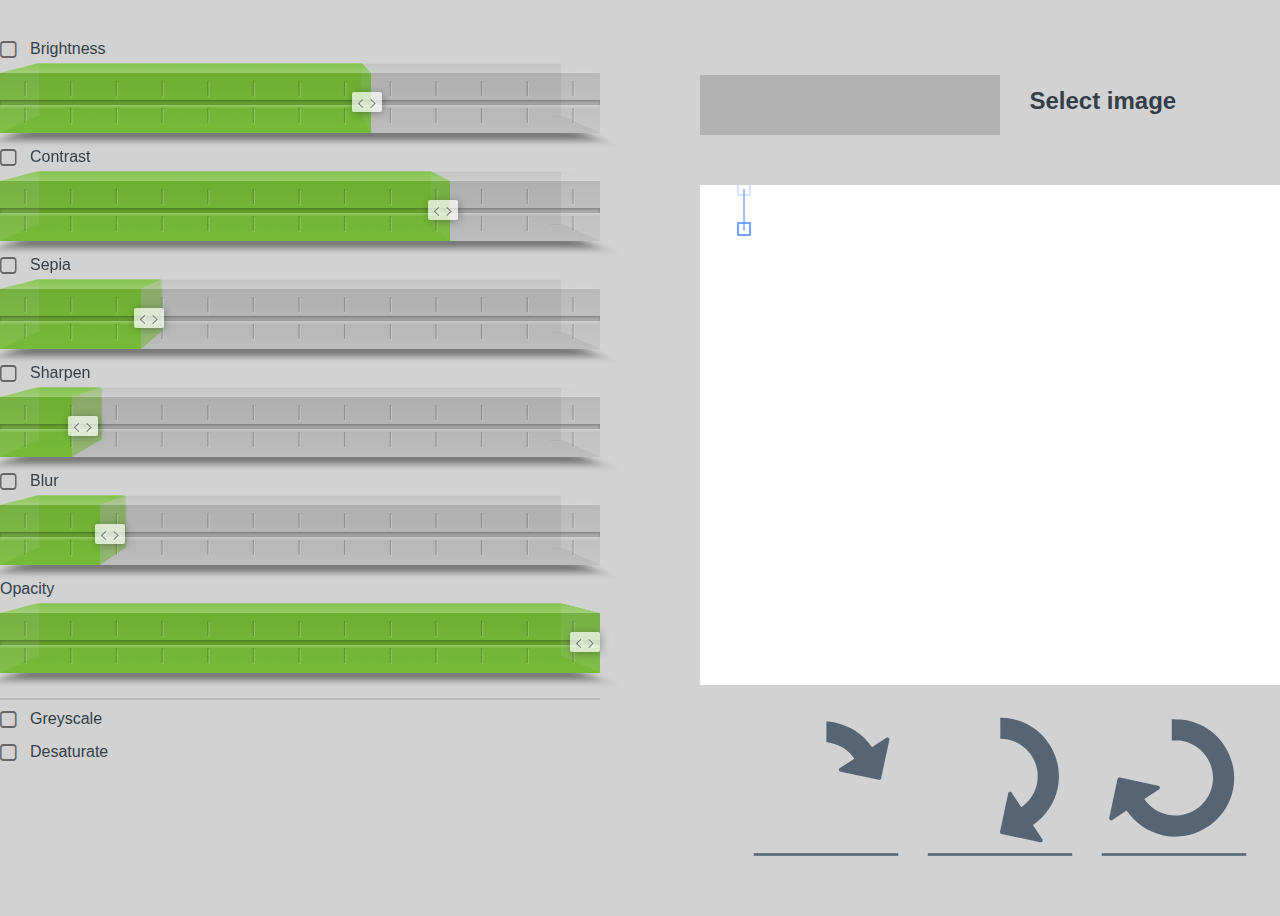
<file: photo-editor/index.html>
<!DOCTYPE html>
<!--[if IE 9 ]><html class="ie ie9" lang="en"> <![endif]-->
<!--[if (gte IE 9)|!(IE)]><!--><html lang="en"><!--<![endif]-->
<head>
    <meta charset="utf-8">
    <!--[if IE]><meta http-equiv="X-UA-Compatible" content="IE=edge,chrome=1"><![endif]-->
    <title>X-Image editor</title>
    <link href='http://fonts.googleapis.com/css?family=Anonymous+Pro' rel='stylesheet' type='text/css'>
    <link rel="stylesheet" href="css/style.css"/>
</head>
<body>
<div class="editor-wrapper clearfix">
    <form action="#link" class="tools" id="tools">
        <div class="f-row">
            <input type="checkbox" class="filter" id="brightness"/>
            <label for="brightness">Brightness</label>
            <div class="sub">
                <!--<input data-id="brightness" type="range" min="-255" max="255" value="60"/>-->
                <div class="slider-wrapper">
                    <span class="a wall"></span>
                    <span class="b wall"></span>
                    <span class="c wall"></span>
                    <span class="d wall"></span>
                    <input data-id="brightness" type="text" data-min="-255" data-max="255" value="60"/>
                </div>
            </div>
        </div>
        <div class="f-row">
            <input type="checkbox" class="filter" id="contrast"/>
            <label for="contrast">Contrast</label>
            <div class="sub">
                <!--<input data-id="contrast" type="range" min="-100" max="100" value="50"/>-->
                <div class="slider-wrapper">
                    <span class="a wall"></span>
                    <span class="b wall"></span>
                    <span class="c wall"></span>
                    <span class="d wall"></span>
                    <input data-id="contrast" type="text" data-min="-100" data-max="100" value="50"/>
                </div>
            </div>
        </div>
        <div class="f-row">
            <input type="checkbox" class="filter" id="sepia"/>
            <label for="sepia">Sepia</label>
            <div class="sub">
                <!--<input data-id="sepia" type="range" min="0" max="255" value="60"/>-->
                <div class="slider-wrapper">
                    <span class="a wall"></span>
                    <span class="b wall"></span>
                    <span class="c wall"></span>
                    <span class="d wall"></span>
                    <input data-id="sepia" type="text" data-min="0" data-max="255" value="60"/>
                </div>
            </div>
        </div>
        <div class="f-row">
            <input type="checkbox" class="filter" id="sharpen"/>
            <label for="sharpen">Sharpen</label>
            <div class="sub">
                <!--<input data-id="sharpen" type="range" min="0" max="250" value="30"/>-->
                <div class="slider-wrapper">
                    <span class="a wall"></span>
                    <span class="b wall"></span>
                    <span class="c wall"></span>
                    <span class="d wall"></span>
                    <input data-id="sharpen" type="text" data-min="0" data-max="250" value="30"/>
                </div>
            </div>
        </div>
        <div class="f-row">
            <input type="checkbox" class="filter" id="blur"/>
            <label for="blur">Blur</label>
            <div class="sub">
                <!--<input data-id="blur" type="range" min="0" max="60" value="10"/>-->
                <div class="slider-wrapper">
                    <span class="a wall"></span>
                    <span class="b wall"></span>
                    <span class="c wall"></span>
                    <span class="d wall"></span>
                    <input data-id="blur" type="text" data-min="0" data-max="60" value="10"/>
                </div>
            </div>
        </div>
        <div class="f-row">
            <div class="label">Opacity</div>
            <div class="sub">
                <!--<input class="filter" id="opacity" type="range" value="1" min="0" max="1" step="0.1"/>-->
                <div class="slider-wrapper">
                    <span class="a wall"></span>
                    <span class="b wall"></span>
                    <span class="c wall"></span>
                    <span class="d wall"></span>
                    <input class="filter" id="opacity" type="text" value="1" data-min="0" data-max="1" data-step="0.01"/>
                </div>
            </div>
        </div>
        <div class="f-row only-select">
            <input type="checkbox" class="filter" id="greyscale"/>
            <label for="greyscale">Greyscale</label>
        </div>
        <div class="f-row">
            <input type="checkbox" class="filter" id="desaturate"/>
            <label for="desaturate">Desaturate</label>
        </div>
    </form>
    <div class="editor-right">
        <div class="f-row file-row">
            <input type="file" id="file"/>
            <label for="file" id="file-fail" class="file-fail"></label>
            <label for="file">Select image</label>
        </div>

        <canvas id="editor" class="editor" width="600" height="500"></canvas>

        <div class="f-row buttons clearfix">
            <button class="rotate btn" value="90">
                <svg version="1.1" xmlns="http://www.w3.org/2000/svg" xmlns:xlink="http://www.w3.org/1999/xlink" x="0px" y="0px"
                     width="100px" height="100px" viewBox="0 0 100 100" enable-background="new 0 0 100 100" xml:space="preserve">
                    <path fill="none" d="M50.254,24.896c1.061,0.077,1.955,0.276,3.022,0.495c6.547,1.385,11.999,5.041,15.639,10.396l-9.379,6.121
                        c-0.437,0.15-0.793,0.52-0.893,0.988c-0.152,0.721,0.314,1.434,1.03,1.584c0.017,0.003,0.051,0,0.067-0.004l25.438,5.381
                        c0.697,0.154,1.419-0.3,1.57-1.031l5.473-25.57c0.12-0.532-0.112-1.058-0.557-1.379c-0.429-0.297-1.032-0.297-1.487-0.006
                        l-9.491,6.227c-5.64-8.347-14.419-14.271-24.291-16.348c-0.066-0.016-0.086-0.024-0.172-0.034c-0.016,0-0.016,0-0.016,0
                        s0,0-0.006,0.006c-0.015-0.006-0.026-0.006-0.036-0.009l0,0c-0.009-0.003-0.009-0.003-0.009-0.003
                        c-0.003-0.006-0.003-0.006-0.029-0.006c-0.011-0.009-0.021-0.012-0.052-0.024c-1.98-0.4-3.861-0.689-5.822-0.783
                        C50.254,13.788,50.254,22.64,50.254,24.896z"/>
                </svg>
                <span class="text">Rotate 90 degrees</span>
            </button>
            <button class="rotate btn" value="180">
                <svg version="1.1" xmlns="http://www.w3.org/2000/svg" xmlns:xlink="http://www.w3.org/1999/xlink" x="0px" y="0px"
                     width="100px" height="100px" viewBox="0 0 100 100" enable-background="new 0 0 100 100" xml:space="preserve">
                    <path fill="none" d="M58.338,9.318c-2.762-0.567-5.514-0.831-8.223-0.814c0.157,0.193,0.157,14.003,0.078,14.051
                        c1.659-0.004,3.34,0.159,5.025,0.502c13.576,2.9,22.205,16.094,19.454,29.462c-1.396,6.547-5.077,11.998-10.471,15.639l-6.165-9.379
                        c-0.15-0.438-0.523-0.793-0.995-0.893c-0.727-0.152-1.444,0.314-1.596,1.029c-0.003,0.018,0,0.051,0.003,0.068L50.03,84.422
                        c-0.156,0.697,0.302,1.418,1.038,1.57l25.755,5.473c0.536,0.119,1.066-0.113,1.39-0.557c0.299-0.43,0.299-1.033,0.006-1.488
                        l-6.272-9.49c8.407-5.641,14.375-14.42,16.467-24.291c0.016-0.066,0.024-0.086,0.033-0.172c0-0.016,0-0.016,0-0.016s0,0-0.006-0.006
                        c0.006-0.016,0.006-0.027,0.01-0.035l0,0c0.003-0.01,0.003-0.01,0.003-0.01c0.006-0.004,0.006-0.004,0.006-0.029
                        c0.01-0.012,0.013-0.021,0.024-0.053C92.75,34.363,79.247,13.762,58.338,9.318z"/>
                </svg>
                <span class="text">Rotate 180 degrees</span>
            </button>
            <button class="rotate btn" value="270">
                <svg version="1.1" xmlns="http://www.w3.org/2000/svg" xmlns:xlink="http://www.w3.org/1999/xlink" x="0px" y="0px"
                     width="100px" height="100px" viewBox="0 0 100 100" enable-background="new 0 0 100 100" xml:space="preserve">
                    <path fill="none" d="M89.3,56.736c4.368-21.273-9.192-42.014-30.186-46.474l-0.186-0.043c0,0-5.355-0.719-10.429-0.719
                        c0,2.397,0,12.433,0,14.239c4.481-0.224,7.451,0.305,7.451,0.305c13.626,2.9,22.289,16.136,19.553,29.561
                        C72.591,67.23,59.343,75.891,45.92,73.129c-6.573-1.4-12.049-5.095-15.703-10.509l9.417-6.187c0.439-0.151,0.796-0.525,0.896-0.999
                        c0.153-0.729-0.315-1.45-1.034-1.602c-0.017-0.003-0.051,0-0.068,0.004l-25.543-5.439c-0.7-0.156-1.425,0.303-1.577,1.042
                        L6.813,75.287c-0.121,0.538,0.113,1.07,0.56,1.395c0.43,0.3,1.036,0.3,1.493,0.006l9.53-6.295
                        c5.663,8.438,14.479,14.427,24.392,16.526c0.066,0.015,0.086,0.024,0.173,0.033c0.015,0,0.015,0,0.015,0s0,0,0.007-0.006
                        c0.014,0.006,0.026,0.006,0.035,0.01l0,0c0.01,0.003,0.01,0.003,0.01,0.003c0.002,0.006,0.002,0.006,0.029,0.006
                        c0.011,0.01,0.022,0.013,0.053,0.024C64.15,91.271,84.838,77.721,89.3,56.736z"/>
                </svg>
                <span class="text">Rotate 270 degrees</span>
            </button>
        </div>
    </div>
</div>

<script src="js/plugins/fabric/fabric.min.js"></script>
<script src="js/plugins/fabric/fabric.filter.saturation.js"></script>
<script src="js/plugins/fabric/fabric.filter.sepiaLevel.js"></script>
<script src="js/plugins/fabric/fabric.filter.gassianblur.js"></script>
<script src="js/plugins/powerange/powerange.min.js"></script>
<script src="js/script.js"></script>
</body>
</html>
</file>
<file: photo-editor/css/style.css>
@font-face {
  font-family: 'FontAwesome';
  src: url('../fonts/fontawesome-webfont.eot?v=4.1.0');
  src: url('../fonts/fontawesome-webfont.eot?#iefix&v=4.1.0') format('embedded-opentype'), url('../fonts/fontawesome-webfont.woff?v=4.1.0') format('woff'), url('../fonts/fontawesome-webfont.ttf?v=4.1.0') format('truetype'), url('../fonts/fontawesome-webfont.svg?v=4.1.0#fontawesomeregular') format('svg');
  font-weight: normal;
  font-style: normal;
}
/* =Mixins */
/* =Transforms */
/* =Animations */
/* Global reset
*******************************************************************************/
html,
body,
div,
a,
object,
iframe,
p,
blockquote,
pre,
img,
dl,
dt,
dd,
ol,
ul,
li,
h1,
h2,
h3,
h4,
h5,
h6,
fieldset,
form,
legend,
textarea,
button,
input,
select {
  margin: 0;
  padding: 0;
  outline: 0;
  -webkit-box-sizing: border-box;
  -moz-box-sizing: border-box;
  box-sizing: border-box;
}
/* =HTML5 display definitions
*******************************************************************************/
article,
aside,
details,
figcaption,
figure,
footer,
header,
hgroup,
nav,
section {
  display: block;
}
audio,
canvas,
video {
  display: inline-block;
}
audio:not([controls]) {
  display: none;
  height: 0;
}
[hidden] {
  display: none;
}
svg:not(:root) {
  overflow: hidden;
}
/* Tags reset
*******************************************************************************/
html {
  font-size: 100%;
  overflow-y: auto;
  -webkit-text-size-adjust: 100%;
  -ms-text-size-adjust: 100%;
}
html,
button,
input,
select,
textarea {
  font-family: sans-serif;
}
blockquote,
q {
  quotes: none;
}
blockquote:before,
blockquote:after,
q:before,
q:after {
  content: '';
  content: none;
}
a {
  text-decoration: none;
}
table {
  border-collapse: collapse;
  border-spacing: 0;
}
hr {
  display: block;
  height: 1px;
  border: 0;
  border-top: 1px solid #ccc;
  margin: 1em 0;
  padding: 0;
}
ul,
ol {
  list-style: none;
}
a:hover,
a:active,
label:focus,
label:active {
  outline: none;
}
img {
  border: 0;
  -ms-interpolation-mode: bicubic;
  vertical-align: middle;
}
/* Normalizing form elements
*******************************************************************************/
fieldset {
  border: none;
}
textarea,
button,
input,
select {
  font-size: 100%;
  vertical-align: baseline;
}
textarea {
  overflow: auto;
  min-height: 30px;
  max-height: 400px;
  resize: vertical;
}
input[type="checkbox"],
input[type="radio"] {
  -webkit-box-sizing: border-box;
  -moz-box-sizing: border-box;
  box-sizing: border-box;
  padding: 0;
  vertical-align: middle;
}
button,
html input[type="button"],
input[type="reset"],
input[type="submit"] {
  -webkit-appearance: button;
  cursor: pointer;
}
input[type="search"] {
  -webkit-appearance: textfield;
}
input[type="search"]::-webkit-search-decoration,
input[type="search"]::-webkit-search-cancel-button {
  -webkit-appearance: none;
}
button[disabled],
input[disabled] {
  cursor: default;
}
button::-moz-focus-inner,
input::-moz-focus-inner {
  border: 0;
  padding: 0;
}
/* Normalizing Tags
*******************************************************************************/
small {
  font-size: 85%;
}
strong,
th {
  font-weight: 700;
}
td,
td img {
  vertical-align: top;
}
sub,
sup {
  font-size: 75%;
  line-height: 0;
  position: relative;
  vertical-align: baseline;
}
sup {
  top: -0.5em;
}
sub {
  bottom: -0.25em;
}
h1,
h2,
h3,
h4,
h5,
h6 {
  font-weight: normal;
  margin: 0;
}
a:active {
  -webkit-tap-highlight-color: transparent;
}
.tools {
  width: 600px;
  float: left;
}
.f-row {
  margin-bottom: 15px;
}
.f-row.only-select {
  margin-top: 25px;
  padding-top: 10px;
  border-top: 2px solid #BBB;
}
.f-row.file-row {
  margin-bottom: 50px;
}
.ie9 .f-row.file-row {
  display: none;
}
input[type=checkbox] {
  position: absolute;
  margin: -3px 5px 0 0;
  vertical-align: middle;
  opacity: 0;
}
input[type=checkbox] + label {
  position: relative;
  padding-left: 30px;
}
input[type=checkbox] + label:before,
input[type=checkbox] + label:after {
  font-family: FontAwesome;
  font-size: 21px;
  position: absolute;
  top: 0;
  left: 0;
  color: #666;
  -webkit-transition: .3s;
  -ms-transition: .3s;
  transition: .3s;
}
input[type=checkbox] + label:before {
  content: '\f096';
}
input[type=checkbox] + label:after {
  content: '\f046';
  max-width: 0;
  overflow: hidden;
  opacity: 0.5;
}
input[type=checkbox]:checked + label:after {
  max-width: 25px;
  opacity: 1;
}
input[type=checkbox]:checked + label:before,
input[type=checkbox]:checked + label:after {
  top: -5px;
  font-size: 27px;
  color: #44b200;
}
label {
  cursor: pointer;
}
.file-row label {
  font-size: 24px;
  font-weight: bold;
}
.buttons {
  margin-top: 20px;
  text-align: center;
}
.btn {
  position: relative;
  display: inline-block;
  padding: 0 10px;
  outline: none;
  border: none;
  font-size: 1.35em;
  font-weight: 700;
  letter-spacing: 1px;
  text-decoration: none;
  text-transform: uppercase;
  color: #566473;
  background: none;
}
.btn::before,
.btn::after {
  position: absolute;
  top: 95%;
  left: 0;
  width: 100%;
  height: 3px;
  background: #566473;
  content: '';
  -webkit-transition: -webkit-transform 0.3s;
  -moz-transition: -moz-transform 0.3s;
  transition: transform 0.3s;
  -webkit-transform: scale(0.85);
  -moz-transform: scale(0.85);
  transform: scale(0.85);
}
.btn::after {
  opacity: 0;
  -webkit-transition: top 0.3s, opacity 0.3s, -webkit-transform 0.3s;
  -moz-transition: top 0.3s, opacity 0.3s, -moz-transform 0.3s;
  transition: top 0.3s, opacity 0.3s, transform 0.3s;
}
.btn:hover::before,
.btn:hover::after,
.btn:focus::before,
.btn:focus::after {
  -webkit-transform: scale(1);
  -moz-transform: scale(1);
  transform: scale(1);
}
.btn:hover::after,
.btn:focus::after {
  top: 0%;
  opacity: 1;
}
.btn svg {
  width: 150px;
  height: 150px;
  -webkit-transition: .3s;
  -ms-transition: .3s;
  transition: .3s;
}
.btn path {
  fill: #566473;
}
.btn:hover svg {
  -webkit-transform: rotate(360deg);
  -ms-transform: rotate(360deg);
  transform: rotate(360deg);
  -webkit-backface-visibility: hidden;
}
.btn .text {
  width: 100%;
  position: absolute;
  top: 30%;
  left: 0;
  font-size: 13px;
  text-align: center;
  opacity: 0;
  text-shadow: 0 0 10px #566473;
  -webkit-transform: scale(0);
  -ms-transform: scale(0);
  transform: scale(0);
  -webkit-backface-visibility: hidden;
  -webkit-transition: .3s;
  -ms-transition: .3s;
  transition: .3s;
}
.btn:hover .text {
  top: 100%;
  opacity: 1;
  text-shadow: 0 0 0 #566473;
  -webkit-transform: scale(1);
  -ms-transform: scale(1);
  transform: scale(1);
  -webkit-backface-visibility: hidden;
}
.tiny-editor {
  width: 900px;
  padding-right: 40px;
  float: right;
}
input[type="file"] {
  width: 0;
  height: 0;
  position: absolute;
  opacity: 0;
}
input[type="file"]:focus + .file-fail {
  background: #566473;
}
.file-fail {
  display: inline-block;
  width: 50%;
  height: 60px;
  margin-right: 25px;
  padding: 0 15px;
  font-size: 24px;
  font-weight: bold;
  line-height: 60px;
  vertical-align: middle;
  overflow: hidden;
  text-overflow: ellipsis;
  white-space: nowrap;
  color: #fff;
  background: #b2b2b2;
  -webkit-box-sizing: border-box;
  -moz-box-sizing: border-box;
  box-sizing: border-box;
}
.slider-wrapper {
  display: block;
  position: relative;
  width: 600px;
  height: 60px;
  margin: 15px 0 0;
  -webkit-transform-style: preserve-3d;
  -ms-transform-style: preserve-3d;
  transform-style: preserve-3d;
  -webkit-perspective: 400px;
  -ms-perspective: 400px;
  perspective: 400px;
  /* colors */
}
.slider-wrapper .wall {
  position: absolute;
  width: 50%;
  height: 100%;
  left: 0px;
  z-index: 222;
}
.slider-wrapper .wall:before {
  content: '';
  position: absolute;
  top: 0px;
  left: 0px;
  width: 600px;
  height: 60px;
  z-index: 111;
  background-color: rgba(0, 0, 0, 0.05);
}
.slider-wrapper .a:after,
.slider-wrapper .b:after {
  content: '';
  position: absolute;
  top: 0px;
  left: 0px;
  width: 600px;
  height: 60px;
  z-index: 333;
}
.slider-wrapper .a:after {
  background-image: -webkit-gradient(linear, left top, left bottom, from(rgba(0, 0, 0, 0.07)), to(rgba(0, 0, 0, 0)));
  background-image: -webkit-linear-gradient(top, rgba(0, 0, 0, 0.07), rgba(0, 0, 0, 0));
  background-image: -moz-linear-gradient(top, rgba(0, 0, 0, 0.07), rgba(0, 0, 0, 0));
  background-image: -o-linear-gradient(top, rgba(0, 0, 0, 0.07), rgba(0, 0, 0, 0));
  background-image: linear-gradient(to bottom, rgba(0, 0, 0, 0.07), rgba(0, 0, 0, 0));
}
.slider-wrapper .b {
  top: 0px;
  -webkit-transform: rotateX(75deg) translateY(-60px);
  -ms-transform: rotateX(75deg) translateY(-60px);
  transform: rotateX(75deg) translateY(-60px);
  -webkit-backface-visibility: hidden;
  -webkit-transform-origin: 0% 0%;
  -ms-transform-origin: 0% 0%;
  transform-origin: 0% 0%;
}
.slider-wrapper .b:after {
  background-image: -webkit-gradient(linear, left top, left bottom, from(rgba(255, 255, 255, 0.1)), to(rgba(255, 255, 255, 0.25)));
  background-image: -webkit-linear-gradient(top, rgba(255, 255, 255, 0.1), rgba(255, 255, 255, 0.25));
  background-image: -moz-linear-gradient(top, rgba(255, 255, 255, 0.1), rgba(255, 255, 255, 0.25));
  background-image: -o-linear-gradient(top, rgba(255, 255, 255, 0.1), rgba(255, 255, 255, 0.25));
  background-image: linear-gradient(to bottom, rgba(255, 255, 255, 0.1), rgba(255, 255, 255, 0.25));
}
.slider-wrapper .c {
  top: 0px;
  -webkit-transform: rotateX(75deg);
  -ms-transform: rotateX(75deg);
  transform: rotateX(75deg);
  -webkit-backface-visibility: hidden;
  -webkit-transform-origin: 100% 100%;
  -ms-transform-origin: 100% 100%;
  transform-origin: 100% 100%;
}
.slider-wrapper .c:before {
  box-shadow: 0px 30px 20px -20px rgba(0, 0, 0, 0.4), 0px 40px 15px -15px rgba(0, 0, 0, 0.25);
}
.ie9 .slider-wrapper .c:before {
  box-shadow: 0px 10px 20px -20px rgba(0, 0, 0, 0.4), 0px 20px 15px -15px rgba(0, 0, 0, 0.25);
}
.slider-wrapper .d {
  -webkit-transform: translateZ(-60px) translateY(-15px);
  -ms-transform: translateZ(-60px) translateY(-15px);
  transform: translateZ(-60px) translateY(-15px);
  -webkit-backface-visibility: hidden;
}
.slider-wrapper .a,
.slider-wrapper .b {
  background-image: -webkit-gradient(linear, left top, left bottom, from(rgba(116, 198, 43, 0.8)), to(rgba(116, 198, 43, 0.8)));
  background-image: -webkit-linear-gradient(top, rgba(116, 198, 43, 0.8), rgba(116, 198, 43, 0.8));
  background-image: -moz-linear-gradient(top, rgba(116, 198, 43, 0.8), rgba(116, 198, 43, 0.8));
  background-image: -o-linear-gradient(top, rgba(116, 198, 43, 0.8), rgba(116, 198, 43, 0.8));
  background-image: linear-gradient(to bottom, rgba(116, 198, 43, 0.8), rgba(116, 198, 43, 0.8));
  background-repeat: no-repeat;
  background-size: 100% 100%;
  background-position: 0% 0%;
}
.slider-wrapper .c,
.slider-wrapper .d {
  background-image: -webkit-gradient(linear, left top, left bottom, from(rgba(116, 198, 43, 0.5)), to(rgba(116, 198, 43, 0.5)));
  background-image: -webkit-linear-gradient(top, rgba(116, 198, 43, 0.5), rgba(116, 198, 43, 0.5));
  background-image: -moz-linear-gradient(top, rgba(116, 198, 43, 0.5), rgba(116, 198, 43, 0.5));
  background-image: -o-linear-gradient(top, rgba(116, 198, 43, 0.5), rgba(116, 198, 43, 0.5));
  background-image: linear-gradient(to bottom, rgba(116, 198, 43, 0.5), rgba(116, 198, 43, 0.5));
  background-repeat: no-repeat;
  background-size: 100% 100%;
  background-position: 0% 0%;
}
.range-bar {
  display: block;
  width: 100%;
  height: 5px;
  position: absolute;
  top: 27px;
  left: 0;
  margin: 0px;
  z-index: 999;
  border: none;
  background: rgba(0, 0, 0, 0.1);
  box-shadow: 0px 2px 2px rgba(255, 255, 255, 0.25), inset 0px 1px 3px rgba(0, 0, 0, 0.3);
}
.range-bar:after,
.range-bar:before {
  content: '|||||||||||||';
  position: absolute;
  left: 23px;
  width: 100%;
  font: 300 1rem Arial, sans-serif;
  letter-spacing: 41.5px;
  color: rgba(0, 0, 0, 0.2);
  text-shadow: 1px 1px 0px rgba(255, 255, 255, 0.2);
}
.range-bar:before {
  top: -1.3rem;
}
.range-bar:after {
  bottom: -1.2rem;
}
.range-quantity {
  border-radius: 15px;
  display: block;
  height: 100%;
  width: 0;
}
.range-handle {
  width: 26px;
  height: 20px;
  position: absolute;
  top: -8px;
  padding-left: 4px;
  border: none;
  border-radius: 2px;
  font: 1.2rem/20px 'Anonymous Pro', sans-serif;
  letter-spacing: 3px;
  text-align: center;
  text-decoration: none;
  color: rgba(0, 0, 0, 0.5);
  background: rgba(255, 255, 255, 0.7);
  cursor: pointer;
  text-shadow: 1px 1px 2px #ffffff;
  box-shadow: 1px 1px 8px rgba(0, 0, 0, 0.3);
  z-index: 2;
}
.range-min,
.range-max {
  display: none;
}
/**
 * Style for disabling text selection on handle move.
 */
.unselectable {
  -webkit-touch-callout: none;
  -webkit-user-select: none;
  -khtml-user-select: none;
  -moz-user-select: none;
  -ms-user-select: none;
  user-select: none;
}
/**
 * Style for handle cursor on disabled slider.
 */
.range-disabled {
  cursor: default;
}
.clearfix:before,
.clearfix:after {
  content: "";
  display: table;
}
.clearfix:after {
  clear: both;
}
body {
  color: #353e47;
  background: #d2d2d2;
}
.editor-wrapper {
  width: 1300px;
  margin: 40px auto 40px;
}
.editor {
  display: block;
  margin: 0 auto;
}
.editor-right {
  width: 600px;
  padding-top: 35px;
  float: right;
}
.canvas-container {
  background: #fff;
}
/*# sourceMappingURL=../less/../css/style.less.map */
</file>
